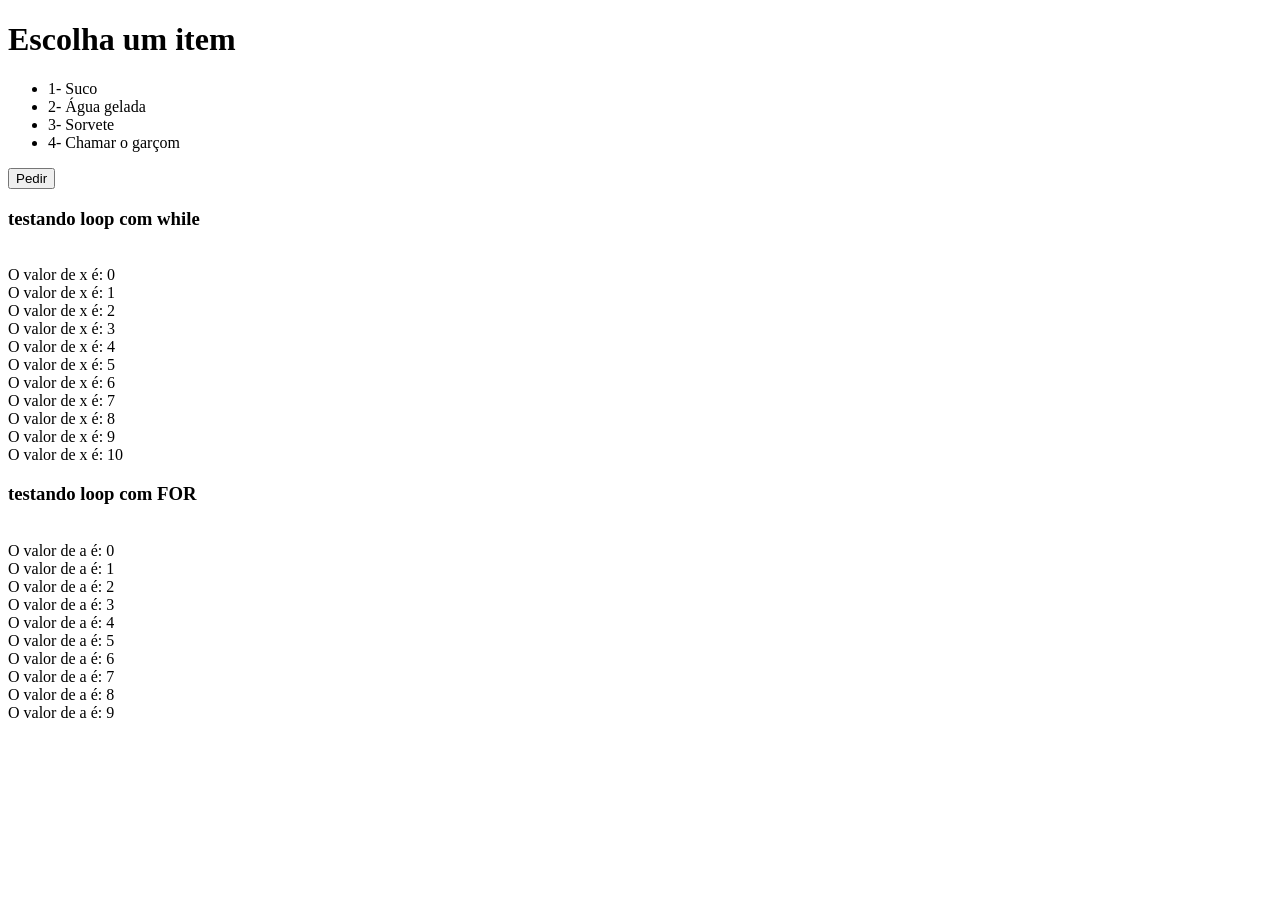
<file: aula04_JS_loops_zattera_perico/index.html>
<!DOCTYPE html>
<html lang="pt-br">
<head>
    <meta charset="UTF-8">
    <meta http-equiv="X-UA-Compatible" content="IE=edge">
    <meta name="viewport" content="width=device-width, initial-scale=1.0">
    <title>Laços de Repetição - LOOPS</title>
</head>
<body>
    
    <h1>Escolha um item</h1>
    <ul>
        <li>1- Suco</li>
        <li>2- Água gelada</li>
        <li>3- Sorvete</li>
        <li>4- Chamar o garçom</li>
    </ul>

    <button onclick="pedir()">Pedir</button>



    <script src="script.js"></script>
</body>
</html>
</file>
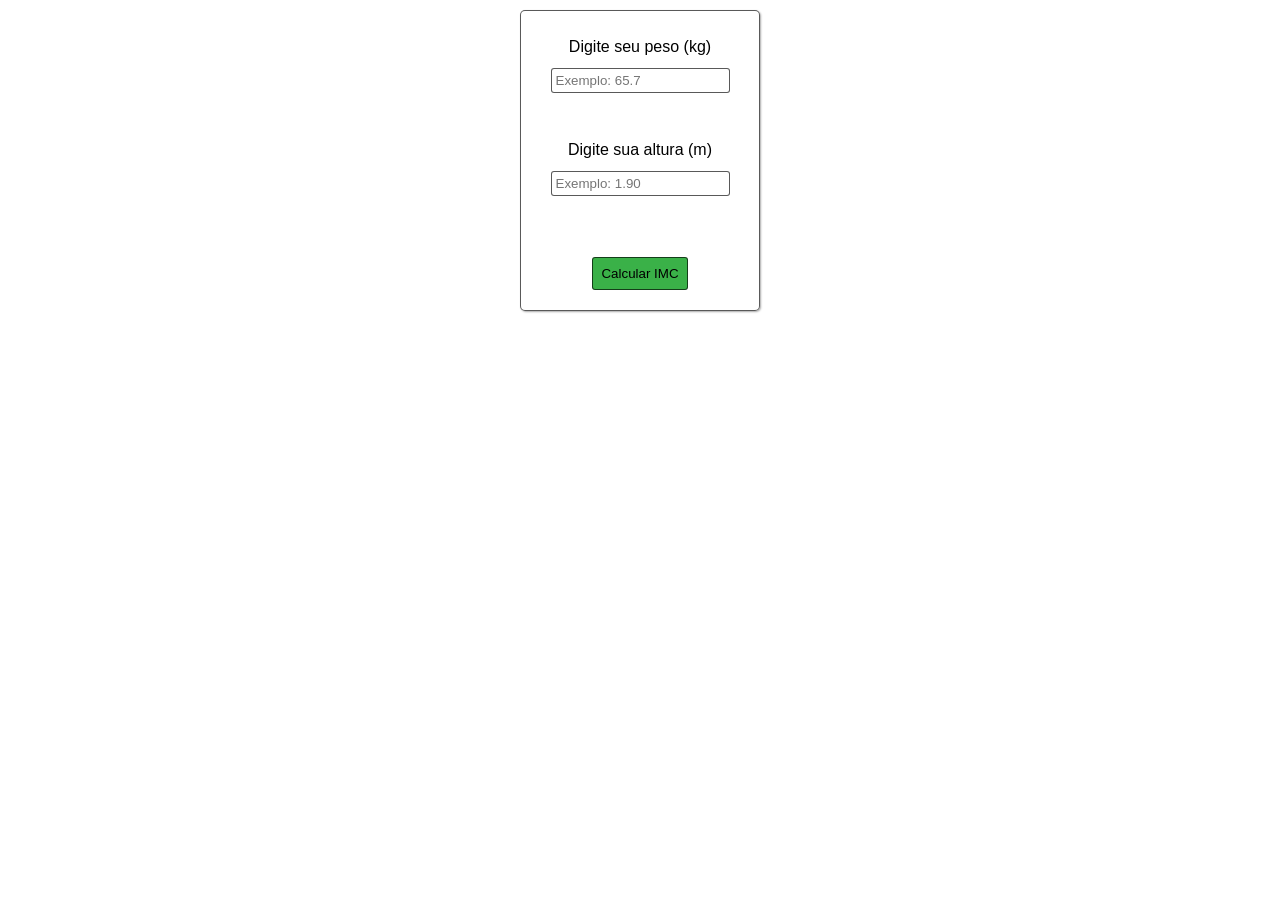
<file: aula05_JS_pratica_imc_zattera_perico/index.html>
<!DOCTYPE html>
<html lang="pt-br">
<head>
    <meta charset="UTF-8">
    <meta http-equiv="X-UA-Compatible" content="IE=edge">
    <meta name="viewport" content="width=device-width, initial-scale=1.0">
    <link rel="stylesheet" href="style.css">
    <title>Calculadora de IMC</title>
</head>
<body>
    
    <form onsubmit="return calcular(event)">
        <label for="peso">Digite seu peso (kg)</label>
        <input type="text" name="peso" id="peso" placeholder="Exemplo: 65.7"><br><br>
        
        <label for="altura">Digite sua altura (m)</label>
        <input type="text" name="altura" id="altura" placeholder="Exemplo: 1.90"><br><br>

        <input type="submit" value="Calcular IMC" id="button-calc">
        <div id="resultado"></div>
    </form>

    <script src="script.js"></script>
</body>
</html>
</file>
<file: aula05_JS_pratica_imc_zattera_perico/style.css>
*{
    padding: 0%;
    margin: 0%;
}

body{
    width: 100%;
    height: 100%;
    align-items: center;
    font-family: Arial, Helvetica, sans-serif;
}

form{
    display: flex;
    flex-direction: column;
    justify-content: center;
    text-align: center;
    align-items: center;
    padding: 20px 30px;

    background-color: rgba(255, 255, 255, 0.963);
    margin: 10px 520px 0 520px;
    border-radius: 5px;
    border: solid 1px rgba(0, 0, 0, 0.652);
    box-shadow: 1px 1px 2px rgba(0, 0, 0, 0.337);
}

form > label{
    padding: 2px;
    margin: 5px;
}

form > input{
    
    margin: 5px 0;
    padding: 4px;   
    border-radius: 3px;
    border: solid 1px rgba(0, 0, 0, 0.652);
}

form > #button-calc{
    padding: 8px;
    margin: 20px 0 0 0;
    background-color: rgb(58, 177, 72);
}
</file>
